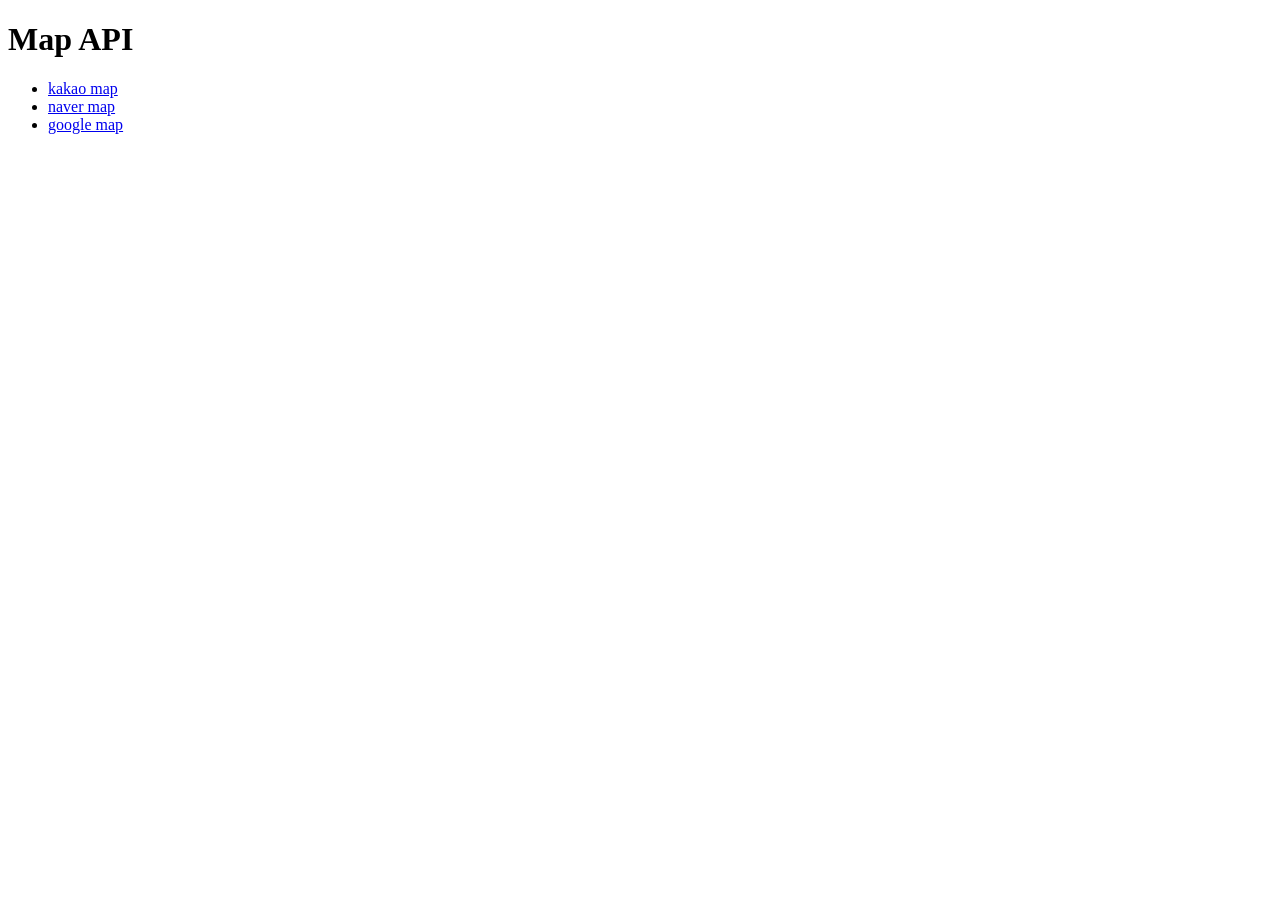
<file: index.html>
<!DOCTYPE html>
<html lang="en">
<head>
    <meta charset="UTF-8">
    <meta name="viewport" content="width=device-width, initial-scale=1.0">
    <title>Map API</title>
</head>
<body>
    <h1>Map API</h1>
    <ul>
        <li><a href="kakao/index.html">kakao map</a></li>
        <li><a href="naver/index.html">naver map</a></li>
        <li><a href="google/index.html">google map</a></li>
    </ul>
</body>
</html>
</file>
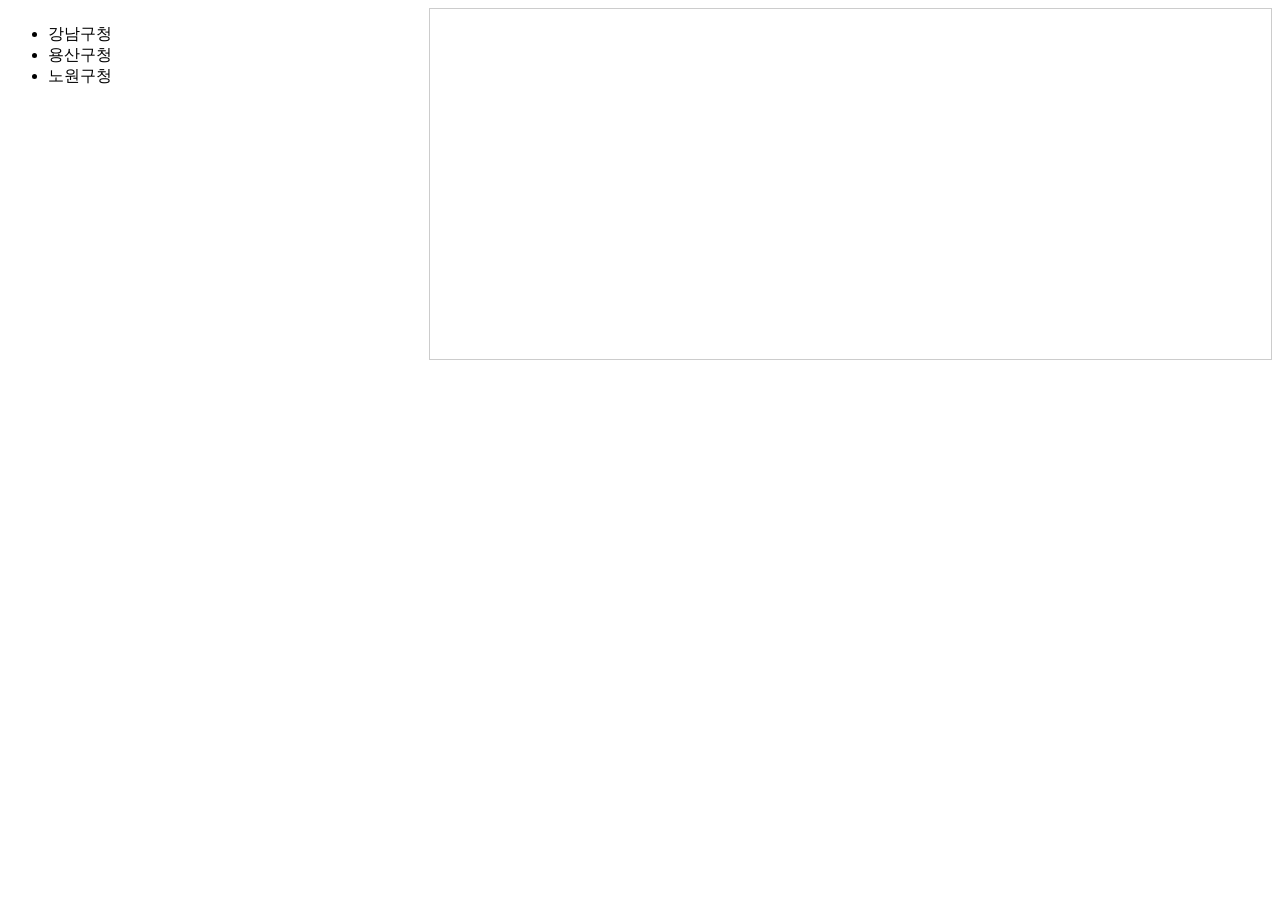
<file: kakao/index.html>
<!DOCTYPE html>
<html>
<head>
    <meta charset="utf-8">
    <title>지도 생성하기</title>
    <style>
        .map{
            height: 350px;
            border: 1px solid #ccc;
        }
        .infoWindow{
            border: 1px solid #ccc;
            padding: 20px 40px;
            box-shadow: 2px 2px 5px rgba(0, 0, 0, 0.15);
        }
        .wrapper{
            display: grid;
            grid-template-columns: 1fr 2fr;
        }
    </style>
</head>
<body>
    <div class="wrapper">
        <ul class="location">
            <li data-lat="37.5175066" data-lng="127.0473753">강남구청</li>
            <li data-lat="37.5323264" data-lng="126.9907031">용산구청</li>
            <li data-lat="37.6540782" data-lng="127.0566045">노원구청</li>
        </ul>
        <div id="map" class="map"></div>
    </div>

    <script type="text/javascript" src="//dapi.kakao.com/v2/maps/sdk.js?appkey=873be9a15d4b6c120f690da2a36951c8"></script>
    <script>
        const locations = document.querySelectorAll('.location li');
        /*
            메뉴를 클릭하면 할일
            변수명 lat, lng, title에 클릭한 그 요소의 값을 할당
            함수 myMap 실행
        */
        locations.forEach(location=>{
            location.addEventListener('click',()=>{
                // let lat = location.getAttribute('data-lat');
                let lat = location.dataset.lat;
                let lng = location.dataset.lng;
                let title = location.innerText;
                myMap(lat, lng, title);
            })
        })


        function myMap(lat,lng,title){
            var mapContainer = document.getElementById('map'), // 지도를 표시할 div 
                mapOption = { 
                    center: new kakao.maps.LatLng(lat, lng), // 지도의 중심좌표
                    level: 5 // 지도의 확대 레벨
                };
    
            // 지도를 표시할 div와  지도 옵션으로  지도를 생성합니다
            var map = new kakao.maps.Map(mapContainer, mapOption); 
    
            var iwContent = `
                <div class="infoWindow" >
                    <h2>${title}</h2>
                </div>`, // 인포윈도우에 표출될 내용으로 HTML 문자열이나 document element가 가능합니다
                iwPosition = new kakao.maps.LatLng(lat, lng), //인포윈도우 표시 위치입니다
                iwRemoveable = true; // removeable 속성을 ture 로 설정하면 인포윈도우를 닫을 수 있는 x버튼이 표시됩니다
    
            // 인포윈도우를 생성하고 지도에 표시합니다
            var infowindow = new kakao.maps.InfoWindow({
                map: map, // 인포윈도우가 표시될 지도
                position : iwPosition, 
                content : iwContent,
                removable : iwRemoveable
            });
        }
        myMap(37.5175066, 127.0473753, '강남구청');
    </script>
</body>
</html>
</file>
